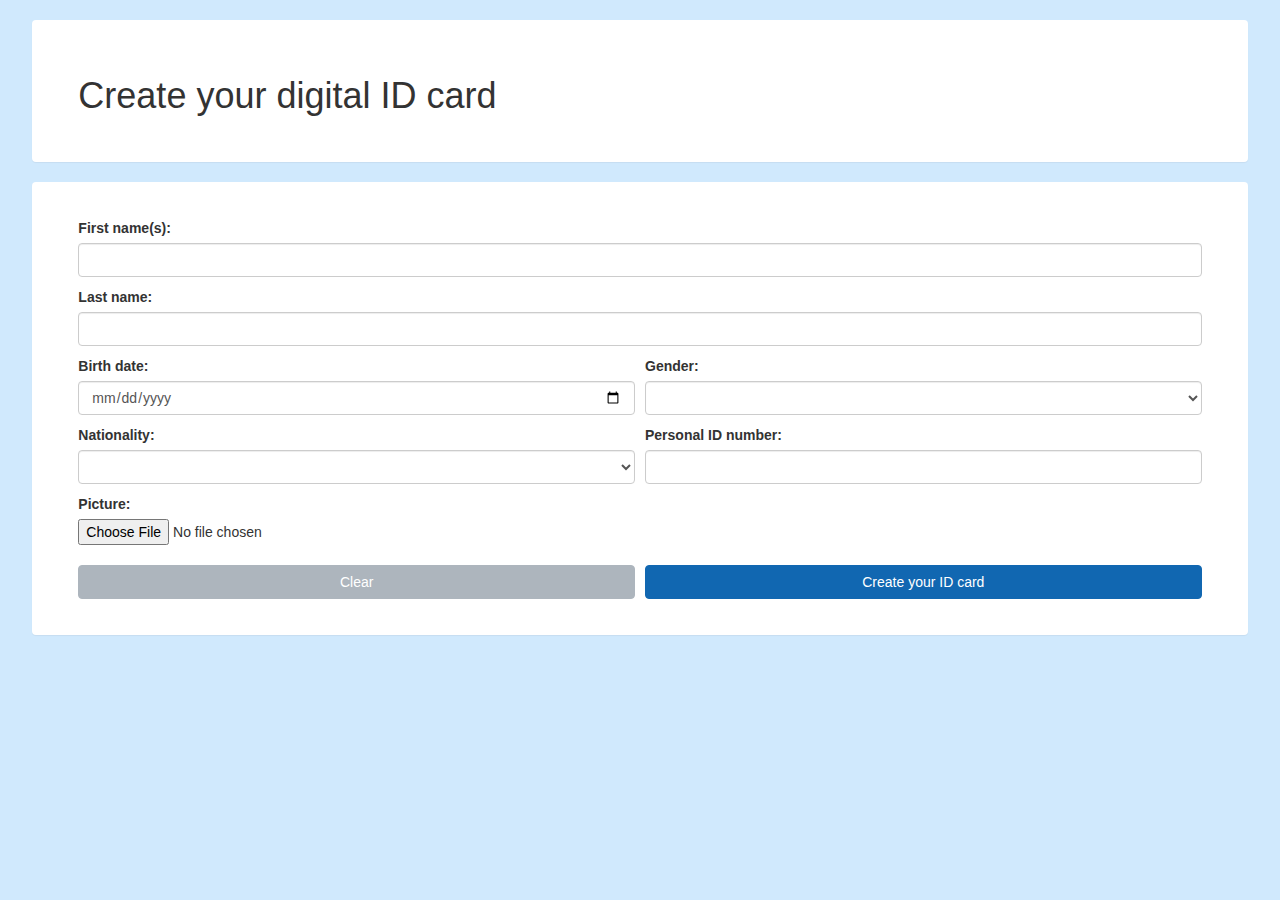
<file: UID/index.html>
<!DOCTYPE html>
<html lang="en">
<head>
  <meta charset="UTF-8">
  <title>ID card</title>
  <script src="https://ajax.googleapis.com/ajax/libs/jquery/3.5.1/jquery.min.js"></script>
  <script src="idCardScripts.js"></script>
  <link rel="stylesheet" href="idCardStyles.css">
  <link rel="stylesheet" href="https://stackpath.bootstrapcdn.com/bootstrap/4.3.1/css/bootstrap.min.css" integrity="sha384-ggOyR0iXCbMQv3Xipma34MD+dH/1fQ784/j6cY/iJTQUOhcWr7x9JvoRxT2MZw1T" crossorigin="anonymous">
  <link rel="stylesheet" href="https://maxcdn.bootstrapcdn.com/bootstrap/3.4.1/css/bootstrap.min.css">
  <script src="https://maxcdn.bootstrapcdn.com/bootstrap/3.4.1/js/bootstrap.min.js"></script>
</head>
<body class="body">
  <!-- Ann-Sofi's part -->
  <div id="idCardForm">
    <div class="panel">
      <div class="panel-body">
        <h1>Create your digital ID card</h1>
      </div>
    </div>
    <div class="panel">
      <div class="panel-body">
        <form id="idCard-form">
          <div class="form-row margin-bottom-md">
            <div class="col">
              <label>First name(s):</label>
              <input class="form-control" id="firstName">
            </div>
          </div>
          <div class="form-row margin-bottom-md">
            <div class="col">
              <label>Last name:</label>
              <input type="text" class="form-control input" id="lastName" required>
              <div class="invalid-feedback">
                Please, enter your last name.
              </div>
            </div>
          </div>
          <div class="form-row margin-bottom-md">
            <div class="col">
              <label for="birthDate">Birth date:</label>
              <input type="date" class="form-control input" id="birthDate" required>
              <div class="invalid-feedback">
                Please, enter your birth date.
              </div>
            </div>
            
            <div class="col">
              <label for="gender">Gender:</label>
              <select class="form-control form-control-md select" id="gender" required>
                <option hidden val="hidden"></option>
                <option>Male</option>
                <option>Female</option>
                <option>Other</option>
              </select>
              <div class="invalid-feedback">
                Please, enter your gender.
              </div>
            </div>
          </div>
          <div class="form-row margin-bottom-md">
            <div class="col">
              <label for="gender">Nationality:</label>
              <select class="form-control form-control-md select" id="nationality" required>
                <option hidden></option>
              </select>
              <div class="invalid-feedback">
                Please, enter your nationality.
              </div>
            </div>
            <div class="col">
              <label for="gender">Personal ID number:</label>
              <input class="form-control input" id="idNumber">
              <div class="invalid-feedback">
                Please, enter your ID number.
              </div>
            </div>
          </div>
          <div class="form-row margin-bottom-lg">
            <div class="col">
              <label for="picture">Picture:</label>
              <input type="file" class="form-control-file" id="picture">
              <div class="invalid-feedback">
                Please, choose your picture.
              </div>
            </div>
          </div>
          <div class="form-row">
            <div class="col">
              <button type="button" id="btn-clear-form" class="btn btn-form btn-secondary" data-toggle="modal" data-target="#clearFormModal">Clear</button>
            </div>
            <div class="col">
              <button type="button" id="btn-create-id-card" class="btn btn-form btn-primary">Create your ID card</button>
            </div>
          </div>
        </form>
      </div>
    </div>

    <div class="modal fade" id="clearFormModal" tabindex="-1" role="dialog" aria-hidden="true">
      <div class="modal-dialog" role="document">
        <div class="modal-content">
          <div class="modal-header">
            <h3>Confirmation</h3>
            <button type="button" class="close" data-dismiss="modal" aria-label="Close">
              <span aria-hidden="true">&times;</span>
            </button>
          </div>
          <div class="modal-body">
            Do you want to clear the form?
          </div>
          <div class="modal-footer">
            <button type="button" class="btn btn-secondary" data-dismiss="modal">No</button>
            <button type="button" class="btn btn-primary" id="clear-form-confimed">Yes</button>
          </div>
        </div>
      </div>
    </div>

    <div class="modal fade" id="createIdCardModal" tabindex="-1" role="dialog" aria-hidden="true">
      <div class="modal-dialog" role="document">
        <div class="modal-content">
          <div class="modal-header">
            <h3>Confirmation</h3>
            <button type="button" class="close" data-dismiss="modal" aria-label="Close">
              <span aria-hidden="true">&times;</span>
            </button>
          </div>
          <div class="modal-body">
            <strong>Do you want to create your ID card with the following information?</strong>
            <p style="margin-top: 20px;">First name(s): <text class="firstNameShown"></text></p>
            <p>Last name: <text class="lastNameShown"></text></p>
            <p>Birth date: <text class="birthDateShown"></text></p>
            <p>Gender: <text class="genderShown"></text></p>
            <p>Nationality: <text class="nationalityShown"></text></p>
            <p>Personal ID number: <text class="idNumberShown"></text></p>
          </div>
          <div class="modal-footer">
            <button type="button" class="btn btn-secondary" data-dismiss="modal">No</button>
            <button type="button" class="btn btn-primary" id="create-id-card-confirmation-btn">Yes</button>
          </div>
        </div>
      </div>
    </div>
  </div>

  <!-- Eira's part -->
  <div id="idCard" style="display:none">
    <div class="panel">
      <div class="panel-body">
        <div class="row">
          <div class="col-xs-6">
            <h2>Your digital ID card</h2>
          </div>
          <div class="col-xs-6">
            <button type="button" id="create-new-id-card" class="btn btn-form btn-primary margin-top-md">Create a new ID card</button>
          </div>
        </div>
      </div>
    </div>
    <div class="panel">
      <div class="panel-body">
        <div class="row">
          <div class="col-xs-7">
          <p>First name(s): <text class="firstNameShown"></text></p>
          <p>Last name: <text class="lastNameShow"></text></p>
          <p>Birth date: <text class="birthDateShow"></text></p>
          <p>Gender: <text class="genderShow"></text></p>
          <p>Nationality: <text class="nationalityShow"></text></p>
          <p class="margin-bottom-lg">Personal ID number: <text id="idNumberShow"></text></p>
          </div>
          <div class="col-xs-5">
            <p>Picture's place holder</p>
          </div>
        </div>
      </div>
    </div>
  </div>

</body>
</html>
</file>
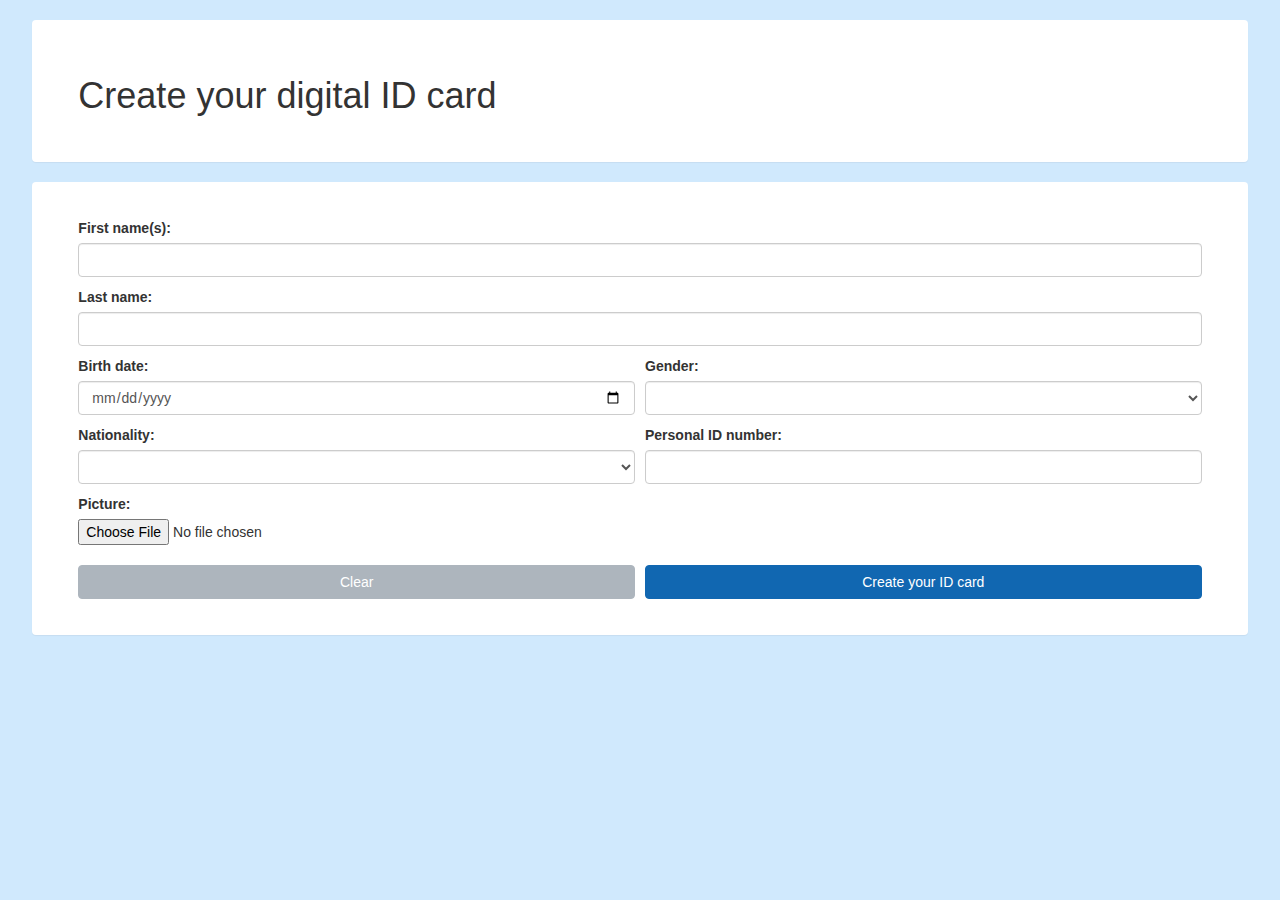
<file: UID/idCard.html>
<!DOCTYPE html>
<html lang="en">
<head>
  <meta charset="UTF-8">
  <title>ID card</title>
  <script src="https://ajax.googleapis.com/ajax/libs/jquery/3.5.1/jquery.min.js"></script>
  <script src="idCardScripts.js"></script>
  <link rel="stylesheet" href="idCardStyles.css">
  <link rel="stylesheet" href="https://stackpath.bootstrapcdn.com/bootstrap/4.3.1/css/bootstrap.min.css" integrity="sha384-ggOyR0iXCbMQv3Xipma34MD+dH/1fQ784/j6cY/iJTQUOhcWr7x9JvoRxT2MZw1T" crossorigin="anonymous">
  <link rel="stylesheet" href="https://maxcdn.bootstrapcdn.com/bootstrap/3.4.1/css/bootstrap.min.css">
  <script src="https://maxcdn.bootstrapcdn.com/bootstrap/3.4.1/js/bootstrap.min.js"></script>
</head>
<body class="body">
  <!-- Ann-Sofi's part -->
  <div id="idCardForm">
    <div class="panel">
      <div class="panel-body">
        <h1>Create your digital ID card</h1>
      </div>
    </div>
    <div class="panel">
      <div class="panel-body">
        <form id="idCard-form">
          <div class="form-row margin-bottom-md">
            <div class="col">
              <label>First name(s):</label>
              <input class="form-control" id="firstName">
            </div>
          </div>
          <div class="form-row margin-bottom-md">
            <div class="col">
              <label>Last name:</label>
              <input type="text" class="form-control input" id="lastName" required>
              <div class="invalid-feedback">
                Please, enter your last name.
              </div>
            </div>
          </div>
          <div class="form-row margin-bottom-md">
            <div class="col">
              <label for="birthDate">Birth date:</label>
              <input type="date" class="form-control input" id="birthDate" required>
              <div class="invalid-feedback">
                Please, enter your birth date.
              </div>
            </div>
            
            <div class="col">
              <label for="gender">Gender:</label>
              <select class="form-control form-control-md select" id="gender" required>
                <option hidden val="hidden"></option>
                <option>Male</option>
                <option>Female</option>
                <option>Other</option>
              </select>
              <div class="invalid-feedback">
                Please, enter your gender.
              </div>
            </div>
          </div>
          <div class="form-row margin-bottom-md">
            <div class="col">
              <label for="gender">Nationality:</label>
              <select class="form-control form-control-md select" id="nationality" required>
                <option hidden></option>
              </select>
              <div class="invalid-feedback">
                Please, enter your nationality.
              </div>
            </div>
            <div class="col">
              <label for="gender">Personal ID number:</label>
              <input class="form-control input" id="idNumber">
              <div class="invalid-feedback">
                Please, enter your ID number.
              </div>
            </div>
          </div>
          <div class="form-row margin-bottom-lg">
            <div class="col">
              <label for="picture">Picture:</label>
              <input type="file" accept="image/jpeg, image/png" class="form-control-file" id="pictureInput"
                onchange="document.getElementById('pictureShown').src = window.URL.createObjectURL(this.files[0])">
              <div class="invalid-feedback">
                Please, choose a picture.
              </div>
            </div>
          </div>
          <div class="form-row">
            <div class="col">
              <button type="button" id="btn-clear-form" class="btn btn-form btn-secondary" data-toggle="modal" data-target="#clearFormModal">Clear</button>
            </div>
            <div class="col">
              <button type="button" id="btn-create-id-card" class="btn btn-form btn-primary">Create your ID card</button>
            </div>
          </div>
        </form>
      </div>
    </div>

    <div class="modal fade" id="clearFormModal" tabindex="-1" role="dialog" aria-hidden="true">
      <div class="modal-dialog" role="document">
        <div class="modal-content">
          <div class="modal-header">
            <h3>Confirmation</h3>
            <button type="button" class="close" data-dismiss="modal" aria-label="Close">
              <span aria-hidden="true">&times;</span>
            </button>
          </div>
          <div class="modal-body">
            Do you want to clear the form?
          </div>
          <div class="modal-footer">
            <button type="button" class="btn btn-secondary" data-dismiss="modal">No</button>
            <button type="button" class="btn btn-primary" id="clear-form-confimed">Yes</button>
          </div>
        </div>
      </div>
    </div>

    <div class="modal fade" id="createIdCardModal" tabindex="-1" role="dialog" aria-hidden="true">
      <div class="modal-dialog" role="document">
        <div class="modal-content">
          <div class="modal-header">
            <h3>Confirmation</h3>
            <button type="button" class="close" data-dismiss="modal" aria-label="Close">
              <span aria-hidden="true">&times;</span>
            </button>
          </div>
          <div class="modal-body">
            <strong>Do you want to create your ID card with the following information?</strong>
            <p class="margin-top-lg">First name(s): <text class="firstNameShown"></text></p>
            <p>Last name: <text class="lastNameShown"></text></p>
            <p>Birth date: <text class="birthDateShown"></text></p>
            <p>Gender: <text class="genderShown"></text></p>
            <p>Nationality: <text class="nationalityShown"></text></p>
            <p>Personal ID number: <text class="idNumberShown"></text></p>
          </div>
          <div class="modal-footer">
            <button type="button" class="btn btn-secondary" data-dismiss="modal">No</button>
            <button type="button" class="btn btn-primary" id="create-id-card-confirmation-btn">Yes</button>
          </div>
        </div>
      </div>
    </div>
  </div>

  <div class="modal fade" id="createNewIdCardModal" tabindex="-1" role="dialog" aria-hidden="true">
    <div class="modal-dialog" role="document">
      <div class="modal-content">
        <div class="modal-header">
          <h3>Confirmation</h3>
          <button type="button" class="close" data-dismiss="modal" aria-label="Close">
            <span aria-hidden="true">&times;</span>
          </button>
        </div>
        <div class="modal-body">
          <strong>Do you want to create a new ID card?</strong>
          <p class="margin-top-xs">Note: all your previous information will be lost.</p>
        </div>
        <div class="modal-footer">
          <button type="button" class="btn btn-secondary" data-dismiss="modal">No</button>
          <button type="button" class="btn btn-primary" id="create-new-id-card-confirmation-btn">Yes</button>
        </div>
      </div>
    </div>
  </div>
</div>

  <!-- Eira's part -->
  <div id="idCard" style="display:none">
    <div class="panel">
      <div class="panel-body">
        <div class="row">
          <div class="col-xs-6">
            <h2>Your digital ID card</h2>
          </div>
          <div class="col-xs-6">
            <button type="button" id="create-new-id-card" class="btn btn-form btn-primary margin-top-lg">Create a new ID card</button>
          </div>
        </div>
      </div>
    </div>
    <div class="panel">
      <div class="panel-body">
        <div class="row">
          <div class="col-xs-6">
          <p>First name(s): <text class="firstNameShown"></text></p>
          <p>Last name: <text class="lastNameShown"></text></p>
          <p>Birth date: <text class="birthDateShown"></text></p>
          <p>Gender: <text class="genderShown"></text></p>
          <p>Nationality: <text class="nationalityShown"></text></p>
          <p class="margin-bottom-lg">Personal ID number: <text class="idNumberShown"></text></p>
          </div>
          <div class="col-xs-6">
            <img id="pictureShown" alt="your image"/>
          </div>
        </div>
      </div>
    </div>
  </div>
</body>
</html>
</file>
<file: UID/idCardStyles.css>
.body
{
  background-color:	#2a9df438;
}

.panel 
{
  background-color: white;
  border-radius: 5px;
  width: 95%;
  display: flex;
  margin: 20px auto;
}

.panel-body
{
  width: 95%;
  margin: 20px auto;
}

.btn-form 
{
  width: 100%;
}

/* Margins */

.margin-bottom-md 
{
  margin-bottom: 10px !important;
}

.margin-bottom-lg
{
  margin-bottom: 20px !important;
}

.margin-top-xs 
{
  margin-top: 5px !important;
}

.margin-top-lg
{
  margin-top: 20px !important;
}

/* Buttons */

.btn-primary
{
  background-color: #1167b1 !important;
  border-color: #1167b1 !important;
}

.btn-primary:hover
{
  background-color: #03254c !important;
  border-color: #03254c !important;
}

.btn-secondary
{
  background-color: #adb5bd !important;
  border-color: #adb5bd !important;
  color: white !important;
}

.btn-secondary:hover 
{
  background-color: #6c757d !important;
  border-color: #6c757d !important;
  color: white !important;
  outline: none !important;
}

.btn-secondary:focus,
.btn-primary:focus,
.close,
#picture
{
  outline: none !important;
  box-shadow: none !important;
}

.is-invalid
{
  background-image: none !important;
}

.no-border
{
  border: none !important;
}

/* By ID */

#pictureShown 
{
  max-width:100%;
  height:auto;
}
</file>
